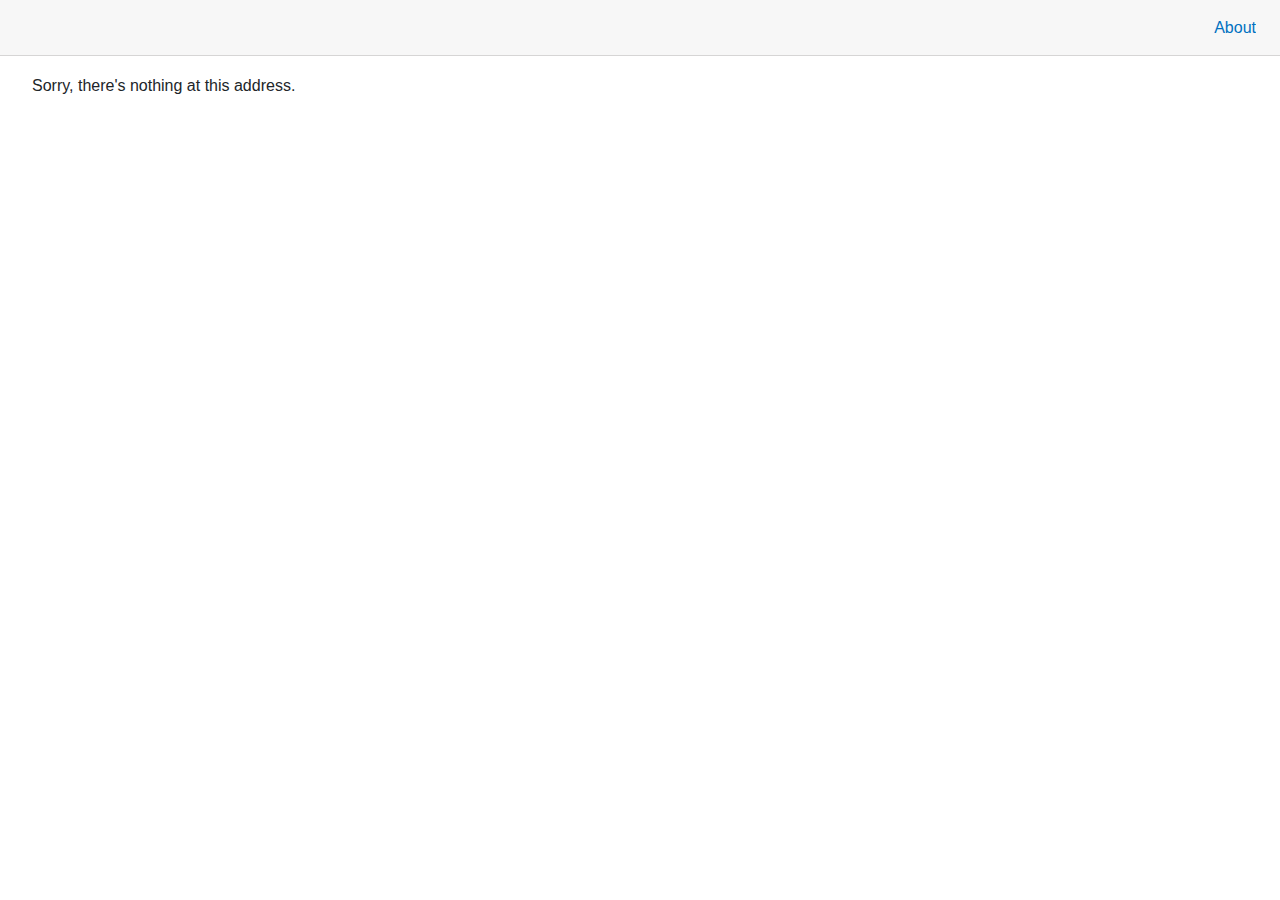
<file: EventAssembler/EventAssemblerWeb/wwwroot/index.html>
<!DOCTYPE html>
<html lang="en">

<head>
    <meta charset="utf-8" />
    <meta name="viewport" content="width=device-width, initial-scale=1.0, maximum-scale=1.0, user-scalable=no" />
    <title>EventAssemblerWeb</title>
    <base href="/" />
    <link href="css/bootstrap/bootstrap.min.css" rel="stylesheet" />
    <link href="css/app.css" rel="stylesheet" />
    <link href="EventAssemblerWeb.styles.css" rel="stylesheet" />
</head>

<body>
    <div id="app">Loading...</div>

    <div id="blazor-error-ui">
        An unhandled error has occurred.
        <a href="" class="reload">Reload</a>
        <a class="dismiss">🗙</a>
    </div>
    <script src="_framework/blazor.webassembly.js"></script>
</body>

</html>
</file>
<file: EventAssembler/EventAssemblerWeb/wwwroot/css/app.css>
﻿@import url('open-iconic/font/css/open-iconic-bootstrap.min.css');

html, body {
    font-family: 'Helvetica Neue', Helvetica, Arial, sans-serif;
}

h1:focus {
    outline: none;
}

a, .btn-link {
    color: #0071c1;
}

.btn-primary {
    color: #fff;
    background-color: #1b6ec2;
    border-color: #1861ac;
}

.content {
    padding-top: 1.1rem;
}

.valid.modified:not([type=checkbox]) {
    outline: 1px solid #26b050;
}

.invalid {
    outline: 1px solid red;
}

.validation-message {
    color: red;
}

#blazor-error-ui {
    background: lightyellow;
    bottom: 0;
    box-shadow: 0 -1px 2px rgba(0, 0, 0, 0.2);
    display: none;
    left: 0;
    padding: 0.6rem 1.25rem 0.7rem 1.25rem;
    position: fixed;
    width: 100%;
    z-index: 1000;
}

    #blazor-error-ui .dismiss {
        cursor: pointer;
        position: absolute;
        right: 0.75rem;
        top: 0.5rem;
    }

.blazor-error-boundary {
    background: url([data-uri]) no-repeat 1rem/1.8rem, #b32121;
    padding: 1rem 1rem 1rem 3.7rem;
    color: white;
}

    .blazor-error-boundary::after {
        content: "An error has occurred."
    }
</file>
